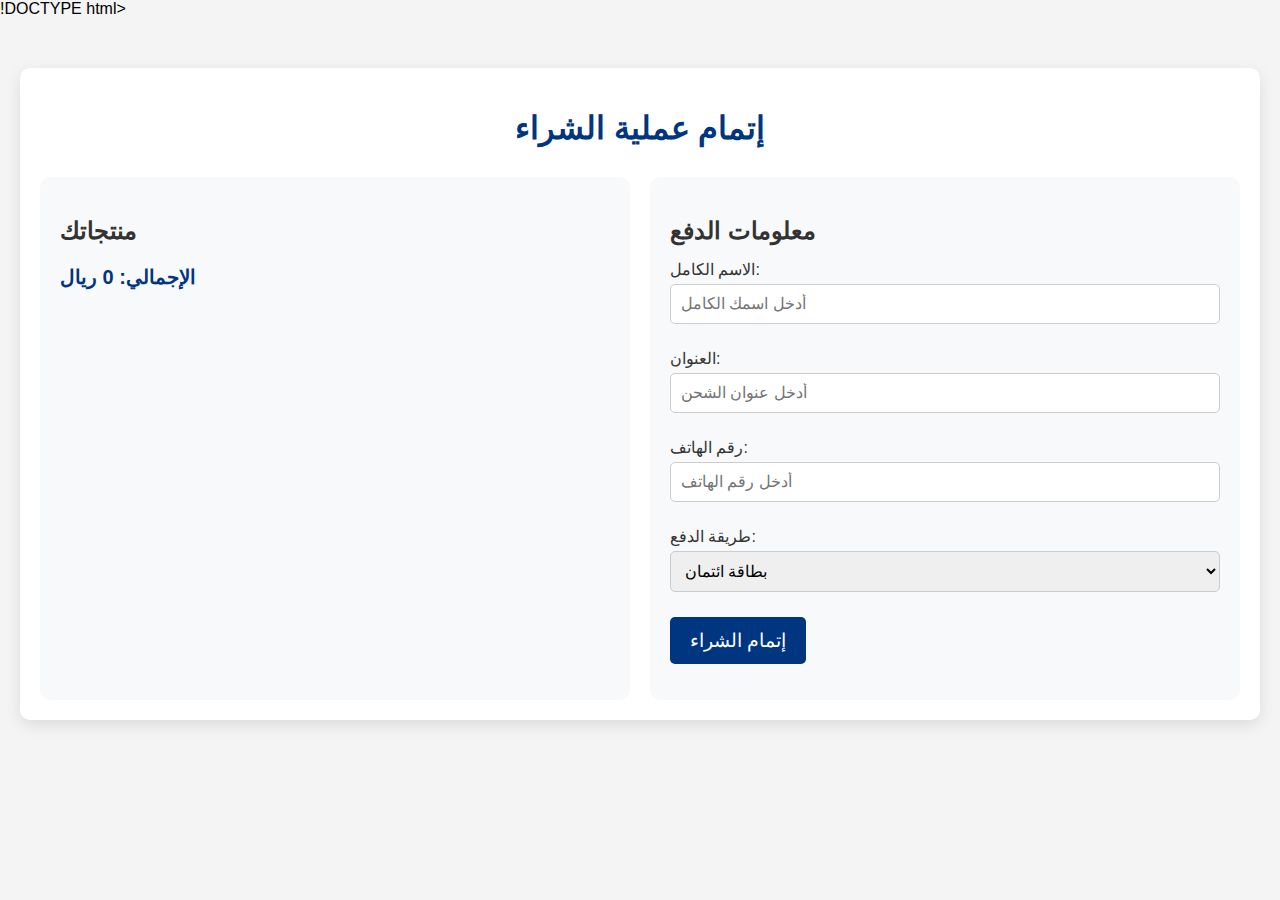
<file: checkout.html>
!DOCTYPE html>
<html lang="ar">
<head>
    <meta charset="UTF-8">
    <meta name="viewport" content="width=device-width, initial-scale=1.0">
    <title>Checkout</title>
    <link rel="stylesheet" href="https://cdnjs.cloudflare.com/ajax/libs/font-awesome/6.1.2/css/all.min.css">
    <link rel="stylesheet" href="stlye.css">
</head>
<body>
    <!-- Checkout form -->
    <section class="checkout">
        <h1 class="heading">إتمام عملية الشراء</h1>

        <div class="checkout-container">
            <!-- عرض المنتجات الموجودة في السلة -->
            <div class="cart-summary">
                <h2>منتجاتك</h2>
                <div class="cart-items">
                    <!-- سيتم عرض المنتجات هنا عبر JavaScript -->
                </div>
                <div class="total-price">
                    <h3>الإجمالي: <span id="total-amount">0</span> ريال</h3>
                </div>
            </div>

            <!-- نموذج إدخال بيانات الشحن والدفع -->
            <div class="billing-details">
                <h2>معلومات الدفع</h2>
                <form action="" id="checkout-form">
                    <div class="inputBox">
                        <label for="name">الاسم الكامل:</label>
                        <input type="text" id="name" placeholder="أدخل اسمك الكامل" required>
                    </div>
                    <div class="inputBox">
                        <label for="address">العنوان:</label>
                        <input type="text" id="address" placeholder="أدخل عنوان الشحن" required>
                    </div>
                    <div class="inputBox">
                        <label for="phone">رقم الهاتف:</label>
                        <input type="text" id="phone" placeholder="أدخل رقم الهاتف" required>
                    </div>
                    <div class="inputBox">
                        <label for="payment">طريقة الدفع:</label>
                        <select id="payment" required>
                            <option value="credit-card">بطاقة ائتمان</option>
                            <option value="paypal">PayPal</option>
                        </select>
                    </div>
                    <a href="thankyou.html" class="btn">إتمام الشراء</a>
                </form>
            </div>
        </div>
    </section>

<script src="checkout.js"></script>
</body>

</html>
</file>
<file: stlye.css>
/* تصميم الصفحة العامة */
body {
    font-family: 'Cairo', sans-serif;
    margin: 0;
    padding: 0;
    box-sizing: border-box;
    background-color: #f4f4f4;
}

/* تصميم قسم إتمام الشراء */
.checkout {
    max-width: 1200px;
    margin: 50px auto;
    padding: 20px;
    background-color: #fff;
    border-radius: 10px;
    box-shadow: 0 5px 15px rgba(0, 0, 0, 0.1);
}

.checkout h1.heading {
    text-align: center;
    margin-bottom: 30px;
    font-size: 2rem;
    color: #003580;
}

/* تصميم الحاويات الداخلية */
.checkout-container {
    display: flex;
    justify-content: space-between;
    gap: 20px;
}

/* تصميم ملخص السلة */
.cart-summary, .billing-details {
    flex: 1;
    padding: 20px;
    background-color: #f8f9fa;
    border-radius: 10px;
}

.cart-summary h2, .billing-details h2 {
    font-size: 1.5rem;
    color: #333;
    margin-bottom: 15px;
}

.cart-items {
    margin-bottom: 20px;
}

.total-price h3 {
    font-size: 1.25rem;
    color: #003580;
}

/* تصميم النموذج */
.billing-details form .inputBox {
    margin-bottom: 15px;
}

.billing-details form label {
    display: block;
    margin-bottom: 5px;
    color: #333;
}

.billing-details form input, .billing-details form select {
    width: 100%;
    padding: 10px;
    border: 1px solid #ccc;
    border-radius: 5px;
    font-size: 1rem;
    margin-bottom: 10px;
}

.billing-details form .btn {
    display: inline-block;
    padding: 12px 20px;
    background-color: #003580;
    color: #fff;
    text-align: center;
    border-radius: 5px;
    text-decoration: none;
    font-size: 1.2rem;
    transition: background-color 0.3s;
}

.billing-details form .btn:hover {
    background-color: #0056b3;
}
</file>
